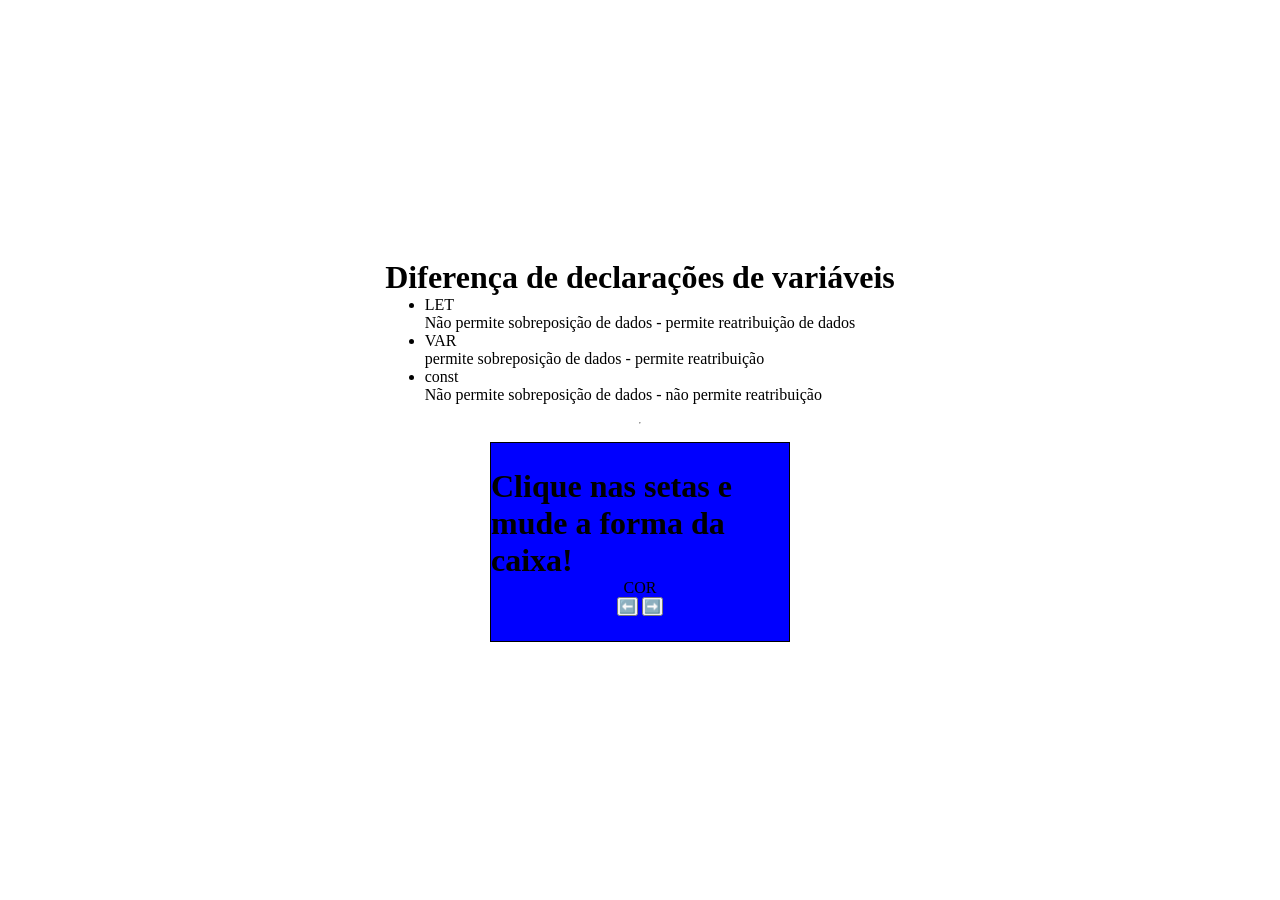
<file: aula7/index.html>
<!DOCTYPE html>
<html lang="en">
<head>
    <meta charset="UTF-8">
    <meta name="viewport" content="width=, initial-scale=1.0">
    <title>Document</title>
    <link rel="stylesheet" href="style.css">
</head>
<body>
    <h1>Diferença de declarações de variáveis</h1>
    <ul>
        <li>LET</li>
        <p>Não permite sobreposição de dados - permite reatribuição de dados</p>

        <li>VAR</li>
        <p>permite sobreposição de dados - permite reatribuição</p>

        <li>const</li>
        <p>Não permite sobreposição de dados - não permite reatribuição</p>
    </ul>
    <br>
    <hr>
    <br>

    <main id="principal">
        <h1>Clique nas setas e mude a forma da caixa!</h1>
        <p id="nome_da_forma">COR</p>

        <div class="setas">
            <button id="anterior" onclick="anterior()">⬅️</button>
            <button id="proximo" onclick="proximo()">➡️</button>
        </div>
    </main>

    <script src="script.js"></script>
</body>
</html>
</file>
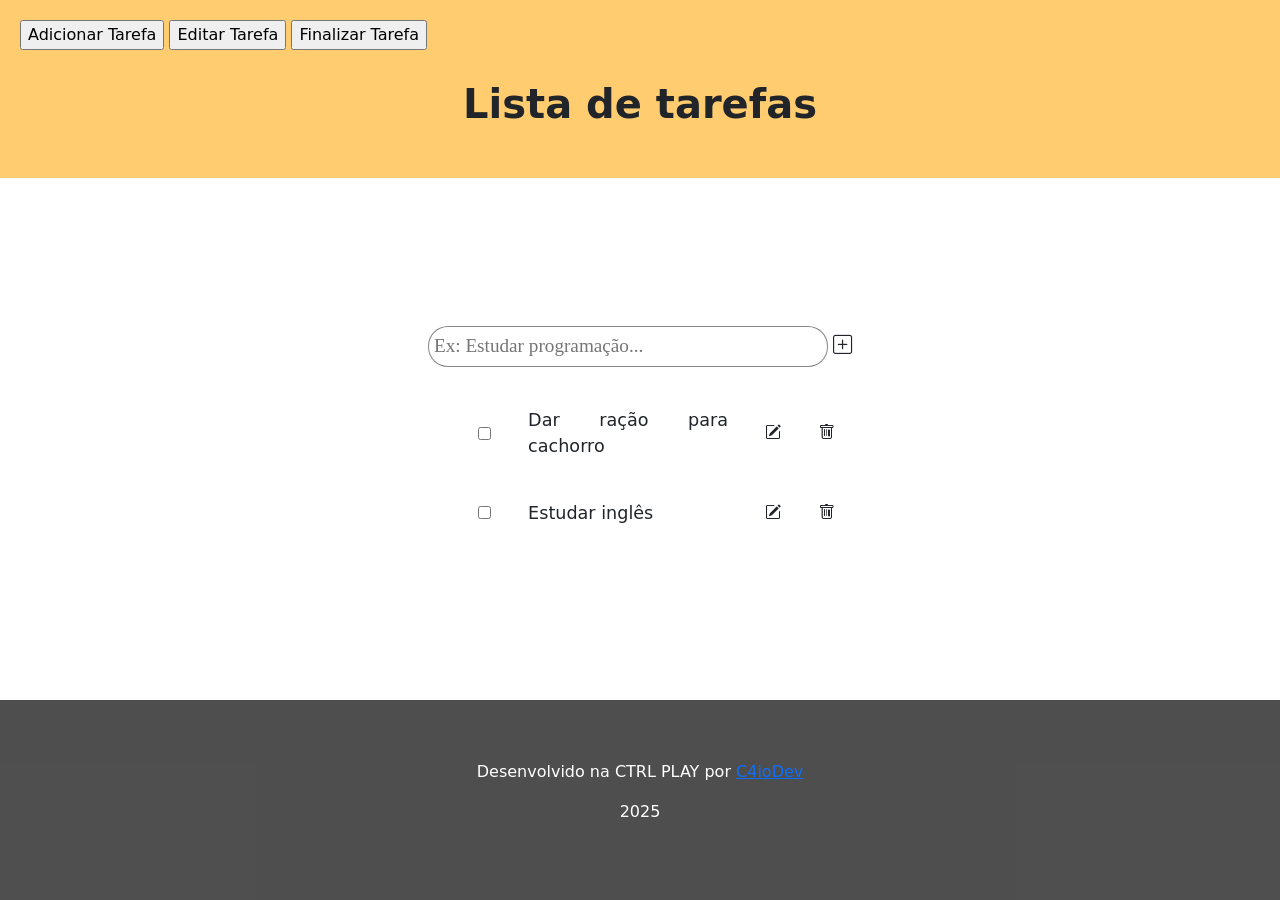
<file: to-do-list/index.html>
<!DOCTYPE html>
<html lang="pt-br">
<head>
    <link href="https://cdn.jsdelivr.net/npm/bootstrap@5.3.8/dist/css/bootstrap.min.css" rel="stylesheet" integrity="sha384-sRIl4kxILFvY47J16cr9ZwB07vP4J8+LH7qKQnuqkuIAvNWLzeN8tE5YBujZqJLB" crossorigin="anonymous">
    <script src="https://cdn.jsdelivr.net/npm/bootstrap@5.3.8/dist/js/bootstrap.bundle.min.js" integrity="sha384-FKyoEForCGlyvwx9Hj09JcYn3nv7wiPVlz7YYwJrWVcXK/BmnVDxM+D2scQbITxI" crossorigin="anonymous"></script>
    <link rel="stylesheet" href="https://cdn.jsdelivr.net/npm/bootstrap-icons@1.x.x/font/bootstrap-icons.css">
    <meta charset="UTF-8">
    <meta name="viewport" content="width=device-width, initial-scale=1.0">
    <title>Lista de tarefas</title>
    <link rel="stylesheet" href="estilo.css">
</head>
<body>
    <header>

        <nav>
            <input type="button" value="Adicionar Tarefa">
            <input type="button" value="Editar Tarefa">
            <input type="button" value="Finalizar Tarefa">
        </nav>

        <h1 id="titulo_principal">Lista de tarefas</h1>

    </header>
    <main>
        <input type="text" name="" id="input_tarefa" placeholder="Ex: Estudar programação...">
        <i class="bi bi-plus-square" id="adicionar_tarefa"></i>

        <section>
            <ul id="lista">
                <li>
                    <input type="checkbox" name="" class="finalizado">
                    <p class="tarefa">Dar ração para cachorro</p>
                    <i class="bi bi-pencil-square editar_tarefa"></i>
                    <i class="bi bi-trash remover_tarefa"></i>
                </li>
                       
                 <li>
                    <input type="checkbox" name="" class="finalizado">
                    <p class="tarefa">Estudar inglês</p>
                    <i class="bi bi-pencil-square editar_tarefa"></i>
                    <i class="bi bi-trash remover_tarefa"></i>
                </li>   
            </ul>
        </section>
    </main>
    <footer>
        <p>Desenvolvido na CTRL PLAY por <a href="https://github.com/gustavoferreir4" target="_blank">C4ioDev</a></p>
        <p>2025</p>
    </footer>
    <script src="./script.js"></script>
</body>
</html>
</file>
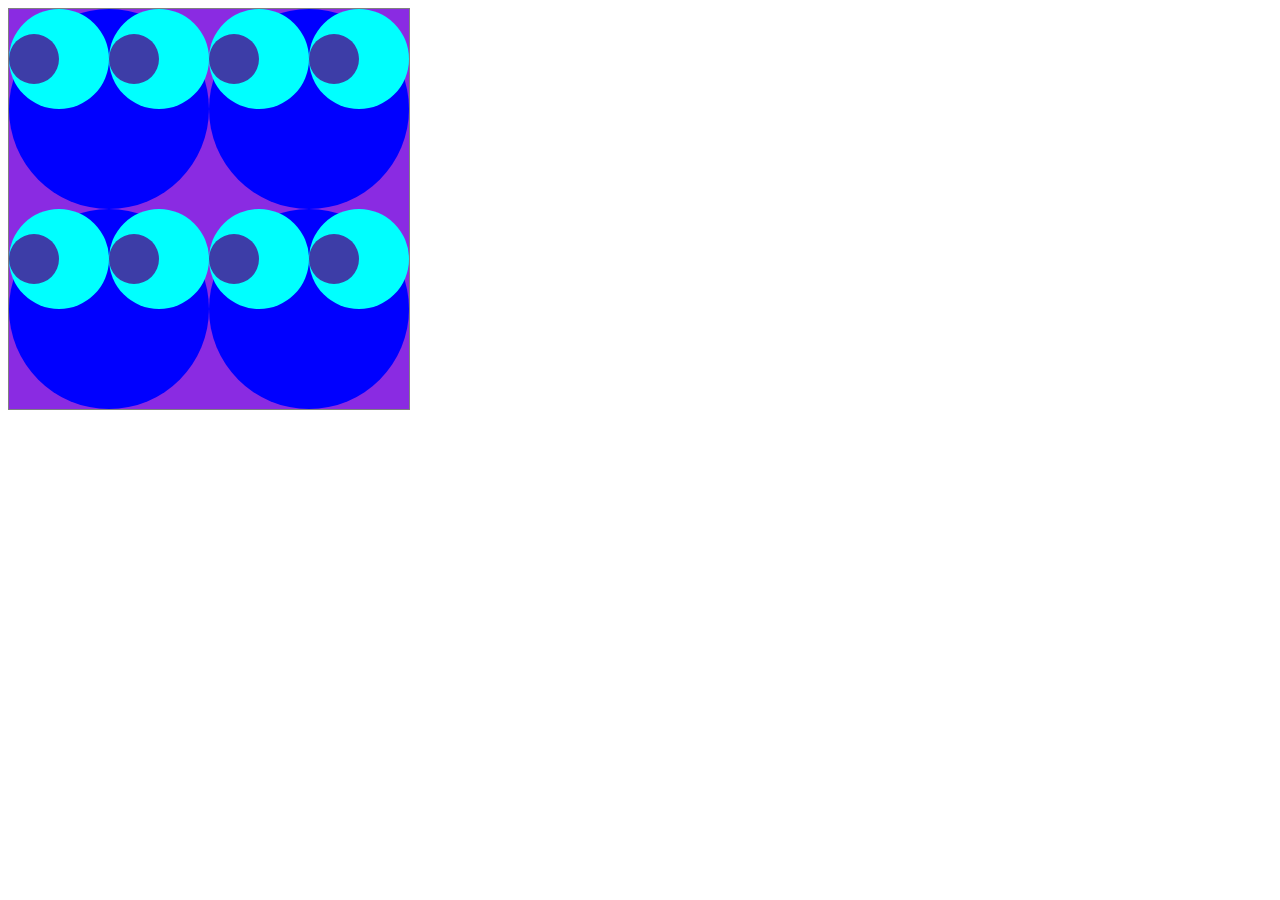
<file: estilo.html>
<!DOCTYPE html>
<html lang="en">
<head>
    <meta charset="UTF-8">
    <meta name="viewport" content="width=device-width, initial-scale=1.0">
    <title>Estilo</title>
    <style>
        #principal{
            background-color: blueviolet;
            border: 1px solid gray;
            width: 400px;
            height: 400px;
            display: flex;
            flex-wrap: wrap;
        }
        .secundario{
            background-color: blue;
            width: 200px;
            height: 200px;
            border-radius: 200px;
            flex-wrap: wrap;
            display: flex;
            border-top: 30px;
        }
        .terciaria{
            width: 100px;
            height: 100px;
            background-color: aqua;
            border-radius: 100px;
            display: flex;
            justify-items: center;
            align-items: center;
            
        }
        .quartenario{
            width: 50px;
            height: 50px;
            background-color: rgb(61, 61, 167);
            border-radius: 50px;
        }
    </style>
</head>
<body>
    <div id="principal">
        <div class="secundario">
           <div class="terciaria">
            <div class="quartenario"></div>
        </div>

           <div class="terciaria">
            <div class="quartenario"></div>
        </div>

        </div>

        <div class="secundario">
            <div class="terciaria">
                <div class="quartenario"></div>
            </div>
           <div class="terciaria">
            <div class="quartenario"></div>
        </div>

        </div>

        <div class="secundario">
            <div class="terciaria">
                <div class="quartenario"></div></div>
           <div class="terciaria">
            <div class="quartenario"></div>
        </div>

        </div>

        <div class="secundario">
            <div class="terciaria">
                <div class="quartenario"></div>
            </div>
           <div class="terciaria">
            <div class="quartenario"></div></div>
        </div>
    </div>
</body>
</html>
</file>
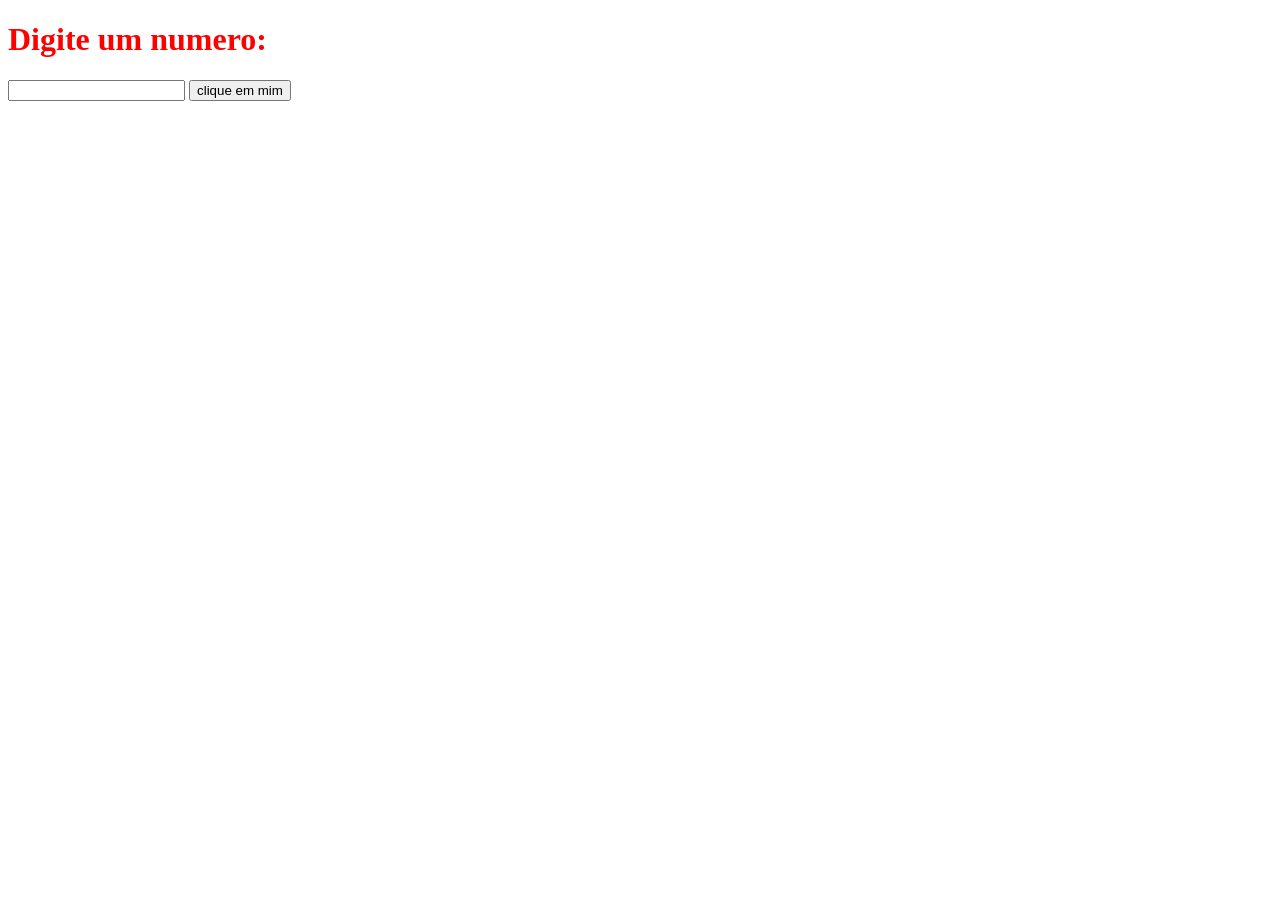
<file: javascript/js.html>
<!DOCTYPE html>
<html lang="pt-br">
<head>
    <meta charset="UTF-8">
    <meta name="viewport" content="width=device-width, initial-scale=1.0">
    <title>Aprendendo JavaScript</title>
    <style>h1{
        color: red;
    }</style>
</head>
<body>
   <h1>Digite um numero:</h1> 
   <input type="number" name="" id="txt_input">
   <button onclick="contagemRegressiva()">clique em mim</button>
    <script>
        function calcularIdade(){
            let input = document.querySelector("#txt_input")
       let ano_nasc = Number(input.value)
       alert(`Você tem:  ${2025 - ano_nasc}`)
       let idade = 2025 - ano_nasc
       if (idade > 18){
            alert("Você pode/deve/deveria ter se alistado no exército>")
       } else{
            alert("SAIA DAQUI")
       }
        }

        function contagemRegressiva(){
        let input = document.querySelector("#txt_input")
        let numero = Number(input.value)

        let mensagem = "<h1>SEU PC TA COM VIRUS PAI. SEM GARANTIA DE RECUPERAÇÃO</h1>"

        do{
            document.writeln(mensagem)
            numero = numero - 1
        }while (numero > 0)
        
       
     }
    </script>
</body>
</html>
</file>
<file: aula7/style.css>
*{
    margin: 0px;
    padding: 0px;
    box-sizing: border-box;
}

body{
    height: 100vh;
    display: flex;
    flex-direction: column;
    align-items: center;
    justify-content: center;
}

main{
    background-color: blue;
    border: 1px solid black;
    width: 300px;
    height: 200px;
    display: flex;
    flex-direction: column;
    align-items: center;
    justify-content: center;

}
</file>
<file: to-do-list/estilo.css>
body{                                                  

    height: 100vh;
    justify-content: space-between;
    display: flex;
    align-items: center;
    flex-direction: column;
}

header{
    width: 100%;
    display: flex;
    flex-direction: column;
    background-color: rgba(255, 198, 93, 0.884);
    padding: 20px;
}

#titulo_principal{
    text-align: center;
    font-weight: bold;
    margin: 30px 0px;
}

main{
    padding: 20px;
    margin-top: 30px;

}

#input_tarefa{
    font-family: Georgia;
    font-size: 1.2em;
    border-radius: 20px;
    padding: 5px;
    border-width: 1px;
    border-style: solid;
    border-color: rgba(0, 0, 0, 0.466);
    width: 400px;
}

#adicionar_tarefa{
    font-size: 1.2em;
}


section{
    padding: 20px 0px;
}

ul{
    display: flex;
    flex-direction: column;
    justify-content: space-around;
    height: 100%;
    width: 100%;
}

li{
    margin: 20px 0px;
    display: flex;
    justify-content: space-around;
    align-items: center;
}

.tarefa{
    margin: 0px;
    width: 200px;
    text-align: justify;
    font-size: 1.1em;
    word-wrap: break-word;
}


footer{
    display: flex;
    flex-direction: column ;
    justify-content: center;
    align-items: center;
    background-color: rgba(48, 48, 48, 0.85);
    width: 100%;
    height: 200px;
    color: white;
}
</file>
